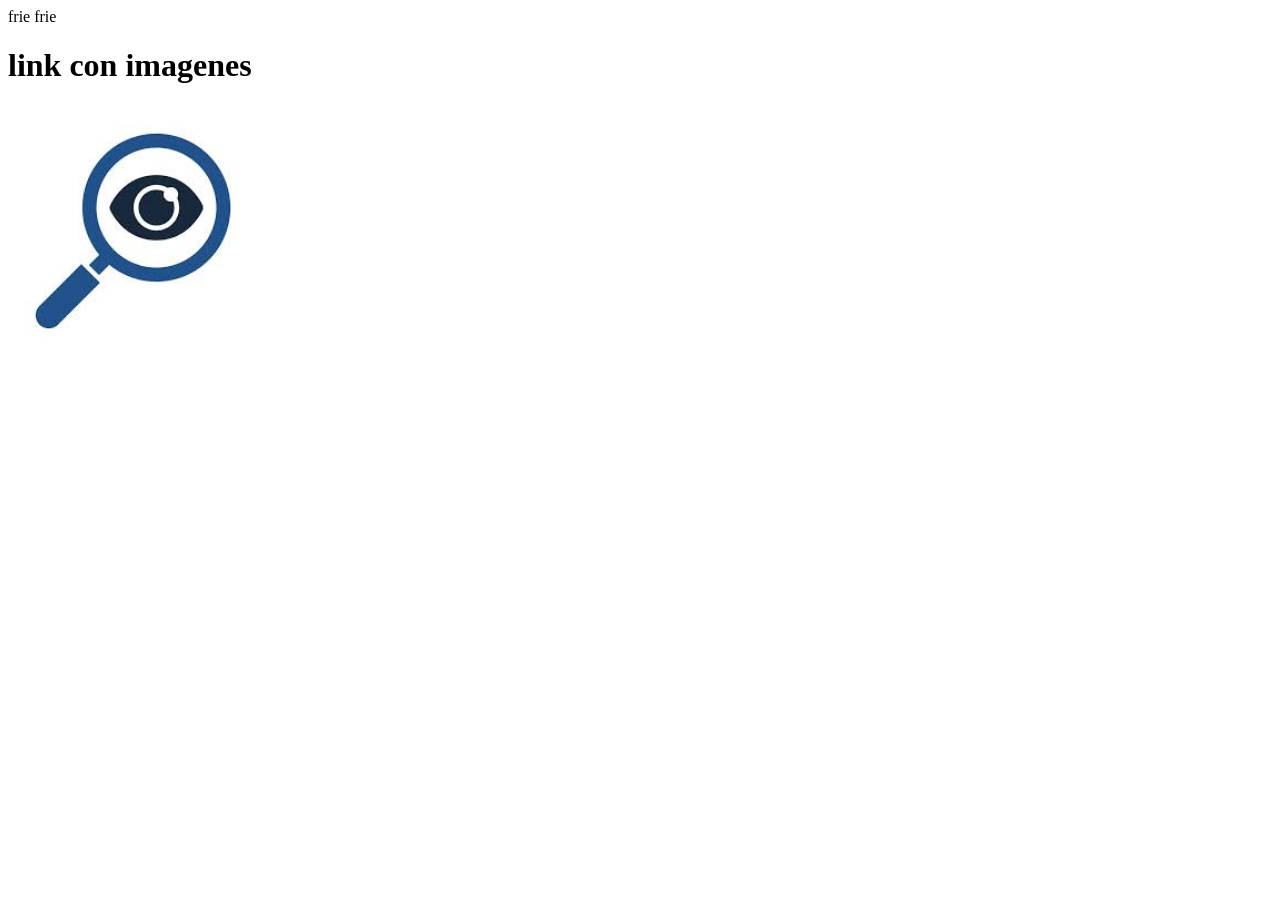
<file: index.html>
<html>
    <head>
        frie frie
        <title>link con imagtene</title>
    </head>
    <body>
        <h1>link con imagenes</h1>
        <a href="https://code.visualstudio.com/">
            <img src="ll - copia.jpg" width="250" height="250">
        </a>
    </body>
</html>
</file>
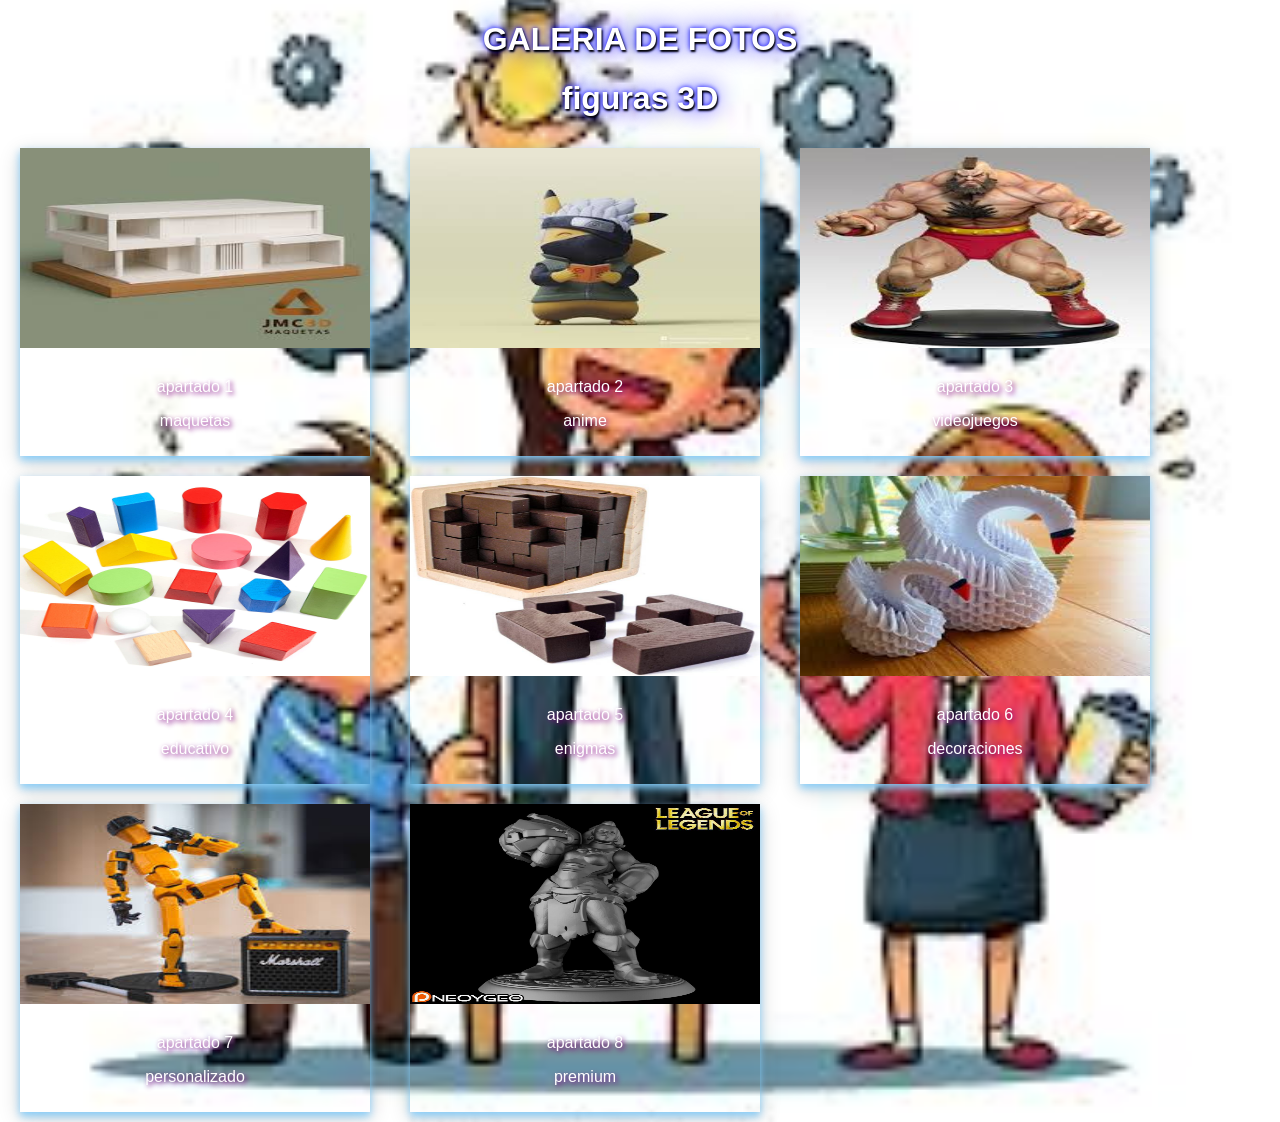
<file: galeria.html>
<!DOCTYPE html>
<html lang="en">
<head>
  <meta charset="UTF-8">
  <meta http-equiv="X-UA-Compatible" content="IE=edge">
  <meta name="viewport" content="width=device-width, initial-scale=1.0">
  <title>GALERIA DE FOTOS</title>
  <link rel="stylesheet" href="galery.css">
</head>
<body>
    <h1>GALERIA DE FOTOS</h1>
    <h1>figuras 3D</h1>
    <div class="GALERIA">
        <div class="FOTOS">
            <img src="3d1.jpg" height="200" width="200">
    </div>
    <div class="pie">
        <p>apartado 1</p>
        <p>maquetas</p>
        </div>
        </div>
        <div class="GALERIA">
            <div class="FOTOS">
                <img src="3d2.jpg" height="200" width="200">
        </div>
        <div class="pie">
            <p>apartado 2</p>
            <p>anime</p>
            </div>
            </div>
            <div class="GALERIA">
                <div class="FOTOS">
                    <img src="3d3.jpg" height="200" width="200">
            </div>
            <div class="pie">
                <p>apartado 3</p>
                <p>videojuegos</p>
                </div>
                </div>
                <div class="GALERIA">
                    <div class="FOTOS">
                        <img src="3d4.jpg" height="200" width="200">
                </div>
                <div class="pie">
                    <p>apartado 4</p>
                    <p>educativo</p>
                    </div>
                    </div>
                    <div class="GALERIA">
                        <div class="FOTOS">
                            <img src="3d5.jpg" height="200" width="200">
                    </div>
                    <div class="pie">
                        <p>apartado 5</p>
                        <p>enigmas</p>
                        </div>
                        </div>
                        <div class="GALERIA">
                            <div class="FOTOS">
                                <img src="3d6.jpg" height="200" width="200">
                        </div>
                        <div class="pie">
                            <p>apartado 6</p>
                            <p>decoraciones</p>
                            </div>
                            </div>
                            <div class="GALERIA">
                                <div class="FOTOS">
                                    <img src="3d7.jpg" height="200" width="200">
                            </div>
                            <div class="pie">
                                <p>apartado 7</p>
                                <p>personalizado</p>
                                </div>
                                </div>
                                <div class="GALERIA">
                                    <div class="FOTOS">
                                        <img src="3d8.jpg" height="200" width="200">
                                </div>
                                <div class="pie">
                                    <p>apartado 8</p>
                                    <p>premium</p>
                                    </div>
                                    </div>
                    
                                
</body>
</html>
</file>
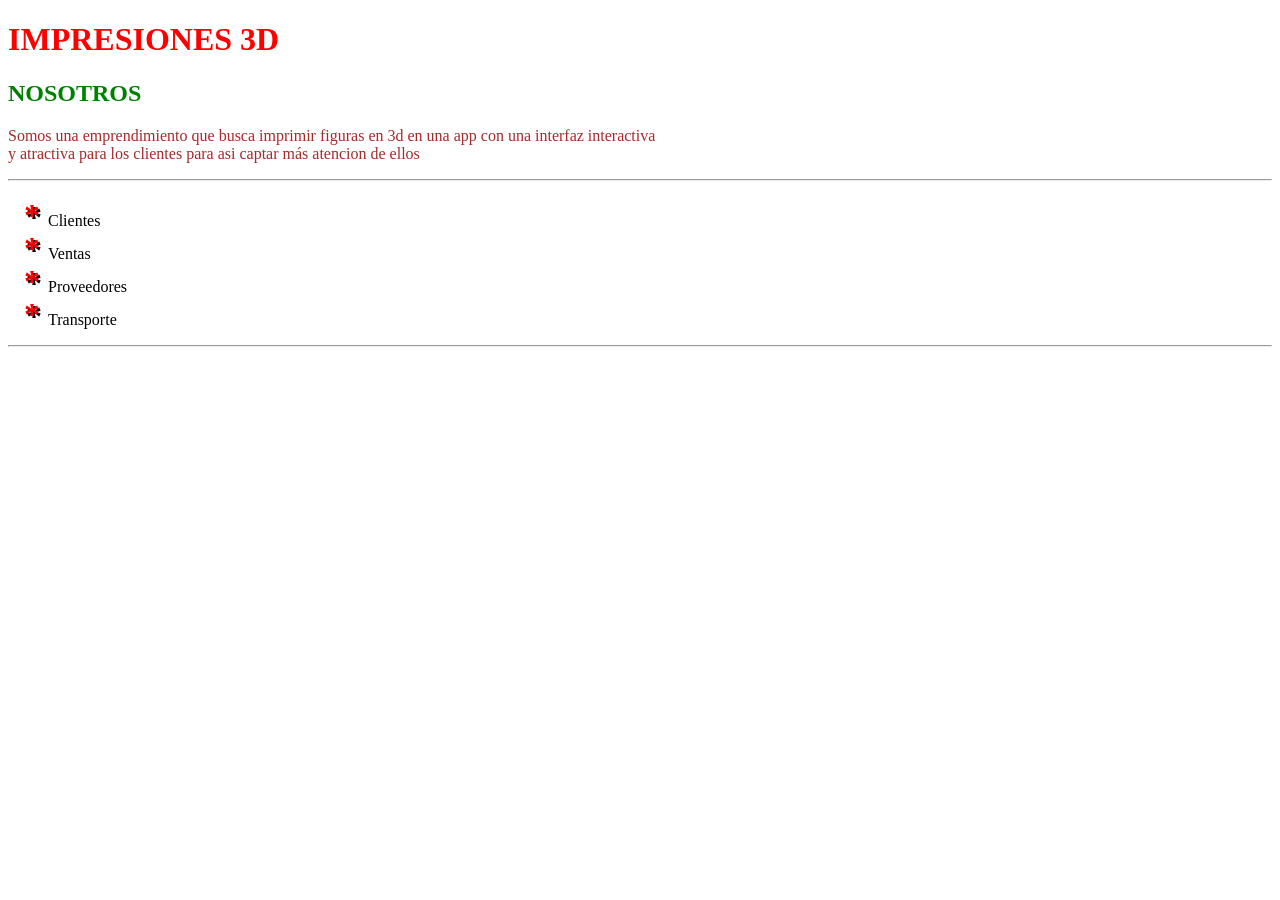
<file: nosotros-FABITOGOD (1).html>
<!DOCTYPE html>
<html lang="es">
<head>
  <meta charset="UTF-8">
  <meta name="viewport" content="width=device-width, initial-scale=1.0">
  <title>Mi página con listas y vínculos</title>
  <link rel="stylesheet" href="styles.css">
</head>
<body>

  <h1>IMPRESIONES 3D</h1>
<h2>NOSOTROS</h2>
            <p>
                Somos una emprendimiento que busca imprimir figuras en 3d en una app con una interfaz interactiva<br>y atractiva para los clientes para asi captar más atencion de ellos
            </p>
  <hr>

   
          
  <ol>
    <li>Clientes</li>
    <li>Ventas</li>
    <li>Proveedores</li>
    <li>Transporte</li>
</ol>
  <hr>
  </body>
  </html>
</file>
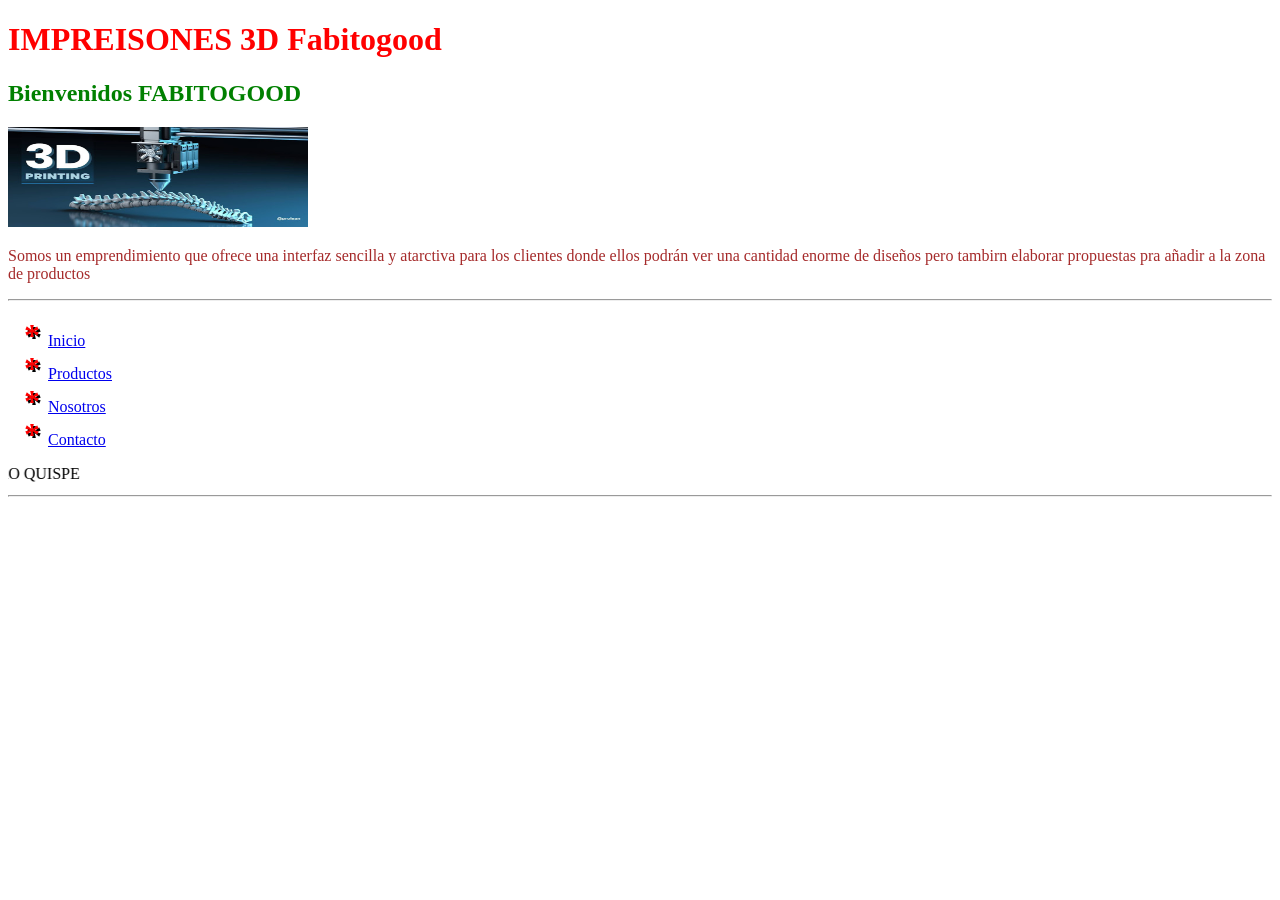
<file: principal–FABITOGOOD (1).html>
<!DOCTYPE html>
<html lang="es">
<head>
  <meta charset="UTF-8">
  <meta name="viewport" content="width=device-width, initial-scale=1.0">
  <title>Mi página con listas y vínculos</title>
  <link rel="stylesheet" href="styles.css">
</head>
<body>

  <h1>IMPREISONES 3D Fabitogood </h1>

  <h2 id ="titulo-rojo">Bienvenidos FABITOGOOD</h2>
  </style>

<img src="ggd.jpg" alt="" width="300" height="100" />

            <p>
                Somos un emprendimiento que ofrece una interfaz sencilla y atarctiva para los clientes
                donde ellos podrán ver una cantidad enorme de diseños pero tambirn elaborar propuestas
                pra añadir a la zona de productos
            </p>
  <hr>


        <ul>
            <li><a href="inicio">Inicio</a></li>
            <li><a href="productos-FABITOGOD.html">Productos</a></li>
            <li><a href="nosotros-FABITOGOD.html">Nosotros</a></li>
            <li><a href="https://es.wikipedia.org/wiki/Facebook">Contacto</a></li>    
            
        </ul>
        <marquee direction="right"> realizado por por FABIO NILMAR CASTRO QUISPE</marquee>
          </ul>
         </div>

  <hr>
  </body>
  </html>
</file>
<file: galery.css>
h1{
    color: white;
    text-shadow: 1px 2px 2px black, 0 0 25px blue, 0 0 5px blue;
    text-align: center;
}

div.GALERIA{
    margin: 10px 20px;
    box-shadow: 0 4px 8px 0 lightskyblue, 0 6px 20px 0 rgba(0,0,0,0.19);
    float: left;
    width: 350px;
}

div.GALERIA img{
    width: 100%;
    height: 200px;
}

div.GALERIA:hover{
    border: solid lightcoral;
    transform: rotate(-3deg);
}

div.pie{
    text-align: center;
    text-shadow: 2px 2px 5px purple;
    padding: 10px;
}

body {
    margin: 0;
    padding: 0;
    background-image: url(hh.jpg); /* Reemplaza con tu imagen */
    background-size: cover;       /* Cubre toda la pantalla */
    background-position: center;  /* Centra la imagen */
    background-repeat: no-repeat; /* No se repite */
    height: 100vh;                /* Altura completa de la ventana */
    font-family: Arial, sans-serif;
    color: white;
    text-align: center;
  }
</file>
<file: styles.css>
h1{
body{
    display: flex;
    justify-content: center;
    align-items: center;
    height: 100vh;
    gap: 50px;
    
        position: fixed;
        top: 0;
        left: 0;
        width: 100%;
        text-align: center;
        margin: 0;
        padding: 10px;
        z-index: 1000;
        div{
            width: 300px;
            height: auto;
            background-color: blue;
            padding: 10px;
        }
    }
}



div h1 {
    color: white;
    text-align: center;
}

h2 {
color: green;
}

p {
    font-family: 'Times New Roman', Times, serif;
    color: brown;
   
}

li::marker {
    content: "* "; 
    color: red;
    font-family: Georgia, 'Times New Roman', Times, serif;
    text-shadow: 2px 2px black;
    font-weight: bolder;
    font-size: 2rem;
}

h1 {
    color: red;
}
</file>
